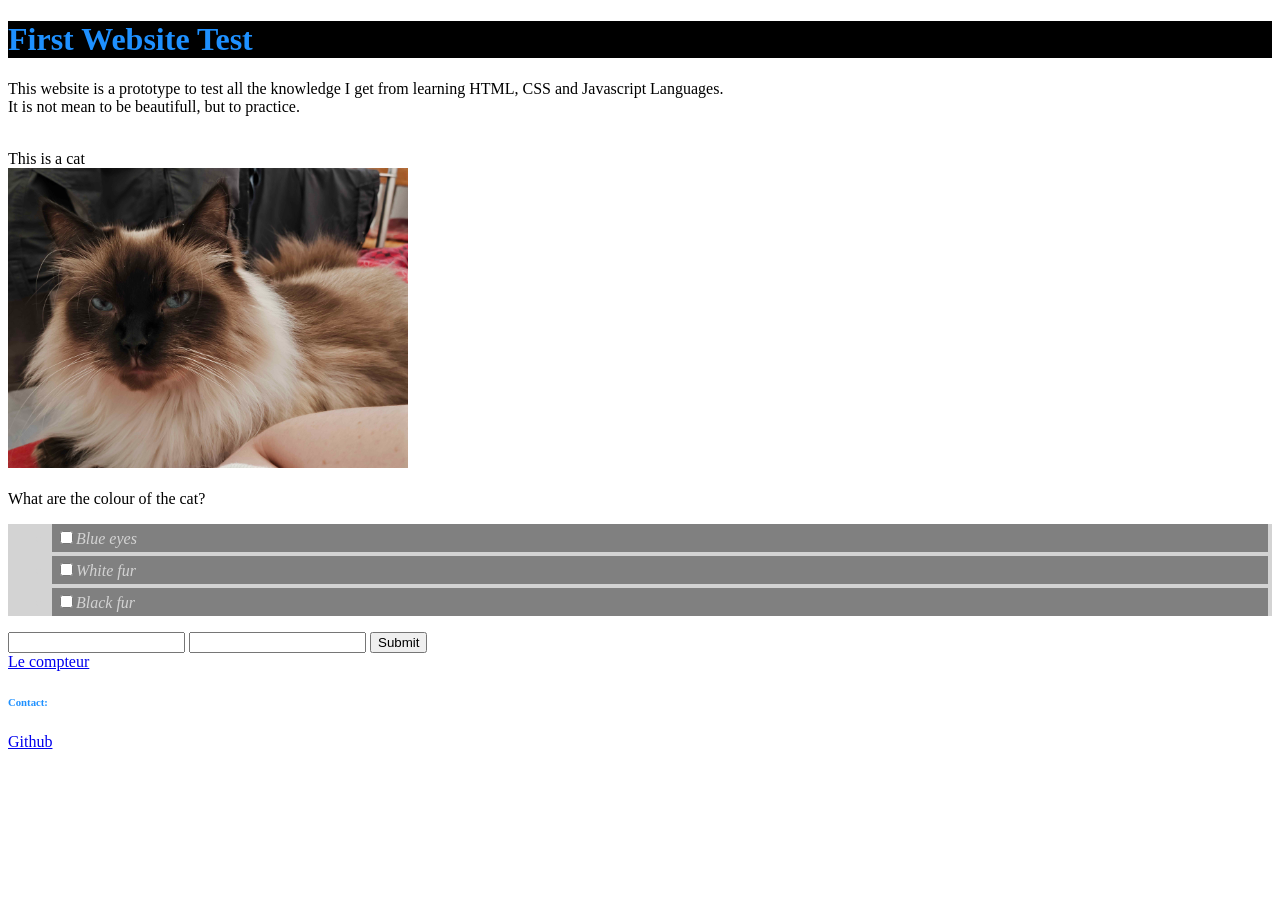
<file: FirstWebsiteTest/index.html>
﻿<!DOCTYPE html>
<html lang="en">
<head>
    <meta charset="UTF-8">
    <title>First Website Test</title>
    <link rel="stylesheet" href="styles.css">
</head>
<body>
<h1>First Website Test</h1>
<p>This website is a prototype to test all the knowledge I get from learning HTML, CSS and Javascript Languages.</br> It is not mean to be beautifull, but to practice.</p>
<br>
<div>This is a cat</div>
<img src="img/chat.jpg" alt="This is a siamese cat" height="300"/>
<br>
<br>
<div>What are the colour of the cat?</div>
<ul id="list">
    <li class="color"><input type= "checkbox"/>Blue eyes</li>
    <li class="color"><input type= "checkbox"/>White fur</li>
    <li class="color"><input type= "checkbox"/>Black fur</li>
</ul>
<form>
    <input type="text"/>
    <input type="password"/>
    <button type="submit">Submit</button>
</form>
<a href="compteur.html">Le compteur</a>
<h6>Contact:</h6>
<a href="http://github.com/KaitoTatsuhiro/Portfolio" target ="_blank">Github</a>

</body>
</html>
</file>
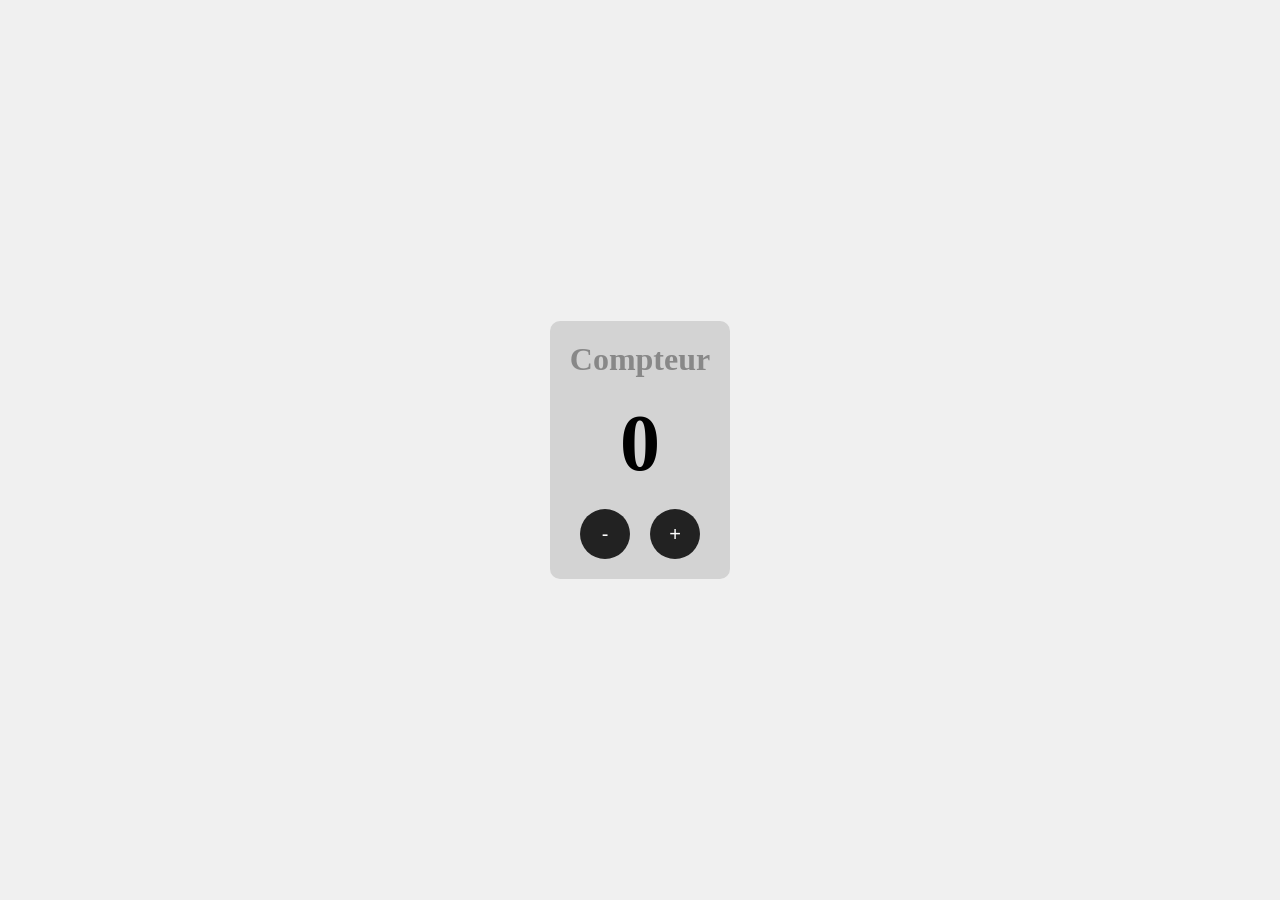
<file: FirstWebsiteTest/compteur.html>
﻿<!DOCTYPE html>
<html lang="en">
<head>
    <meta charset="UTF-8">
    <title>Compteur</title>
    <link rel="stylesheet" href="compteur.css">
</head>
<body>

<div class="compteur">
    <h1>Compteur</h1>
    <p id="number">0</p>
    <div class="buttons">
        <button>-</button>
        <button>+</button>
    </div>
</div>

</body>
</html>
</file>
<file: FirstWebsiteTest/styles.css>
﻿
h1{
    color: dodgerblue;
    background-color: black;

}
h6{
    color: dodgerblue;
}

#list{
    font-style: italic;
    background-color: lightgray;
}

.color{
    color: lightgray;
    background-color: gray;
    margin: 4px;
    padding: 4px;
}
</file>
<file: FirstWebsiteTest/compteur.css>
*{
    box-sizing: border-box;
    margin: 0;
    padding: 0;
}
body{
    font-family: Verdana, Georgia, serif;
    background-color: #f0f0f0;
    display: flex;
    justify-content: center;
    align-items: center;
    min-height: 100vh;
    padding: 40px;
}

.compteur{
    background-color: lightgray;
    padding: 20px;
    border-radius: 10px;
    text-align: center;
}
h1{
    color: #888;
    margin-bottom: 20px;
}
#number{
    font-size: 80px;
    font-weight: bold;
    margin-bottom: 20px;
}
.buttons{
    display: flex;
    justify-content: center;
    gap: 20px;
}
button{
    width: 50px;
    height: 50px;
    font-size: 20px;
    border: none;
    border-radius: 50%;
    color: white;
    background-color: #222;
    cursor: pointer;
}
</file>
